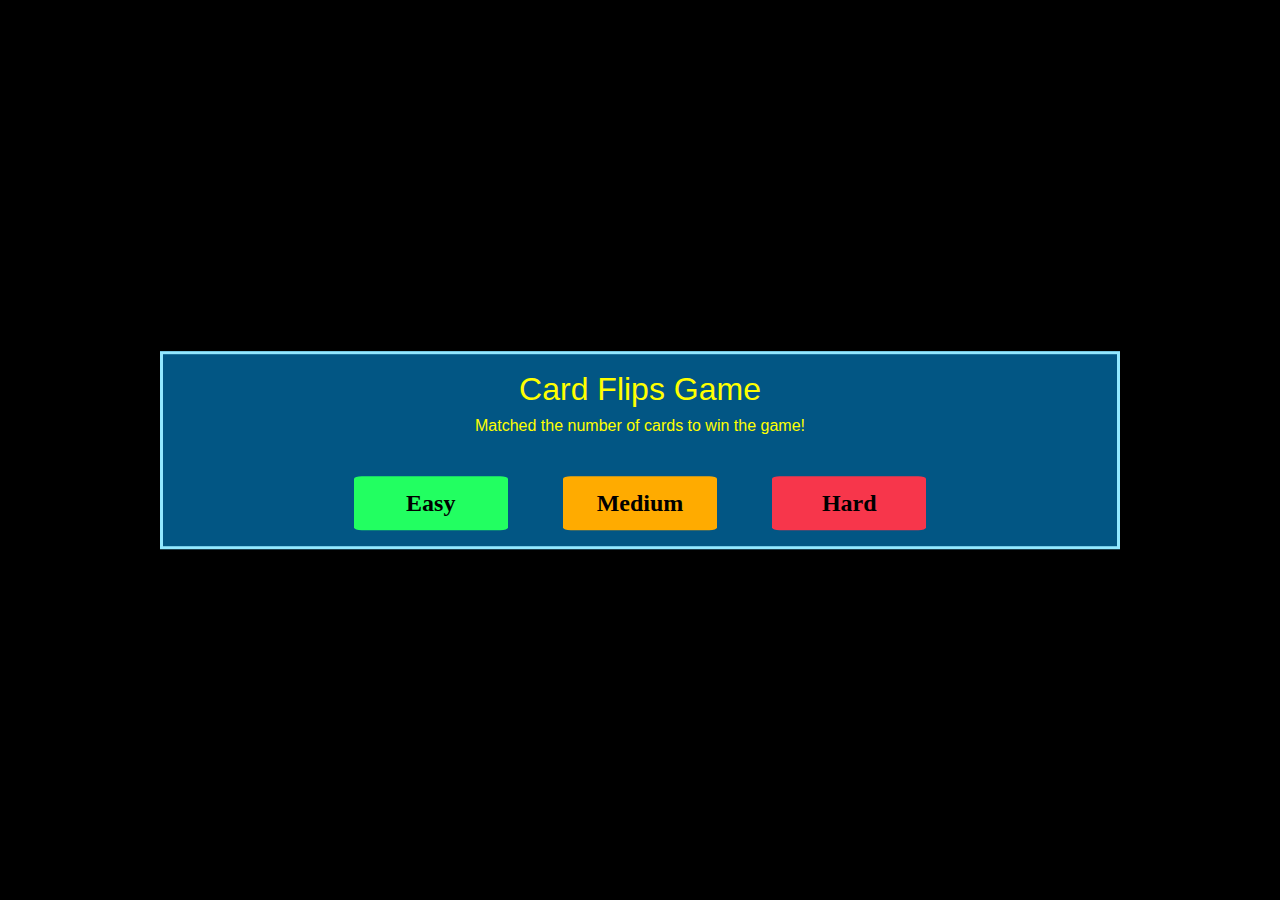
<file: Flip_card_game/game.html>
<!DOCTYPE html>
<html>
<link rel="stylesheet" href="https://maxcdn.bootstrapcdn.com/bootstrap/4.0.0/css/bootstrap.min.css" integrity="sha384-Gn5384xqQ1aoWXA+058RXPxPg6fy4IWvTNh0E263XmFcJlSAwiGgFAW/dAiS6JXm" crossorigin="anonymous">
<link rel="stylesheet" href="css/style.css">
<head>
<title>Card Flip Game</title>
</head>
<body class="gameBoard">
	<div id="cardsGame">
		<div class="p-3">
			<h2>Card Flips Game</h2>
			<h6>Matched the number of cards to win the game!</h6>
		</div>
		<div class="p-3">
			<span id="easy" class="difficulty-btn">Easy</span>
			<span id="medium" class="difficulty-btn">Medium</span>
			<span id="hard" class="difficulty-btn">Hard</span>
		</div>
	</div>
	<div id="gameFinish" style="display: none">
		<span id="gameText"></span>
		<button class="btn btn-success" onClick="window.location.reload();">Play Again</button>
	</div>
	<div class="container-fluid" id="cardsBoard"></div>
</body>
<script src="https://ajax.googleapis.com/ajax/libs/jquery/3.5.1/jquery.min.js"></script>
<script src="js/script.js"></script>
</html>
</file>
<file: Flip_card_game/css/style.css>
.gameBoard {
	height: 100vh;
	position: relative;
	background-color: black;
}

#cardsGame {
	margin: 0;
	position: absolute;
	width: 75vw;
	top: 50%;
	left: 50%;
	transform: translate(-50%, -50%);
	background-color: #025684;
	text-align: center;
	color: #ffff00;
	border: 3px solid #93e8ff;
}

#gameFinish {
	margin: 0;
	padding: 1vh;
	position: absolute;
	width: 75vw;
	top: 50%;
	left: 50%;
	transform: translate(-50%, -50%);
	background-color: #025684;
	text-align: center;
	color: #ffff00;
	border: 3px solid #93e8ff;
}

.cards {
	font-size: 3rem;
	text-align: center;
	width: 4vw;
	height: 10vh;
	padding: 1vh;
}

.difficulty-btn {
	display: inline-block;
	width: 12vw;
	margin: 0 2vw 0 2vw;
	padding: 1vh 1vw 1vh 1vw;
	border-radius: 5%;
	color: #000000;
	font-size: 1.5rem;
	font-family: fantasy;
	font-weight: bold;
}

.difficulty-btn:hover {
	cursor: pointer;
	opacity: 0.8;
}
.difficulty-btn#easy {
	background-color: #22ff61;
}

.difficulty-btn#medium {
	background-color: #ffab00;
}

.difficulty-btn#hard {
	background-color: #f7364b;
}
</file>
